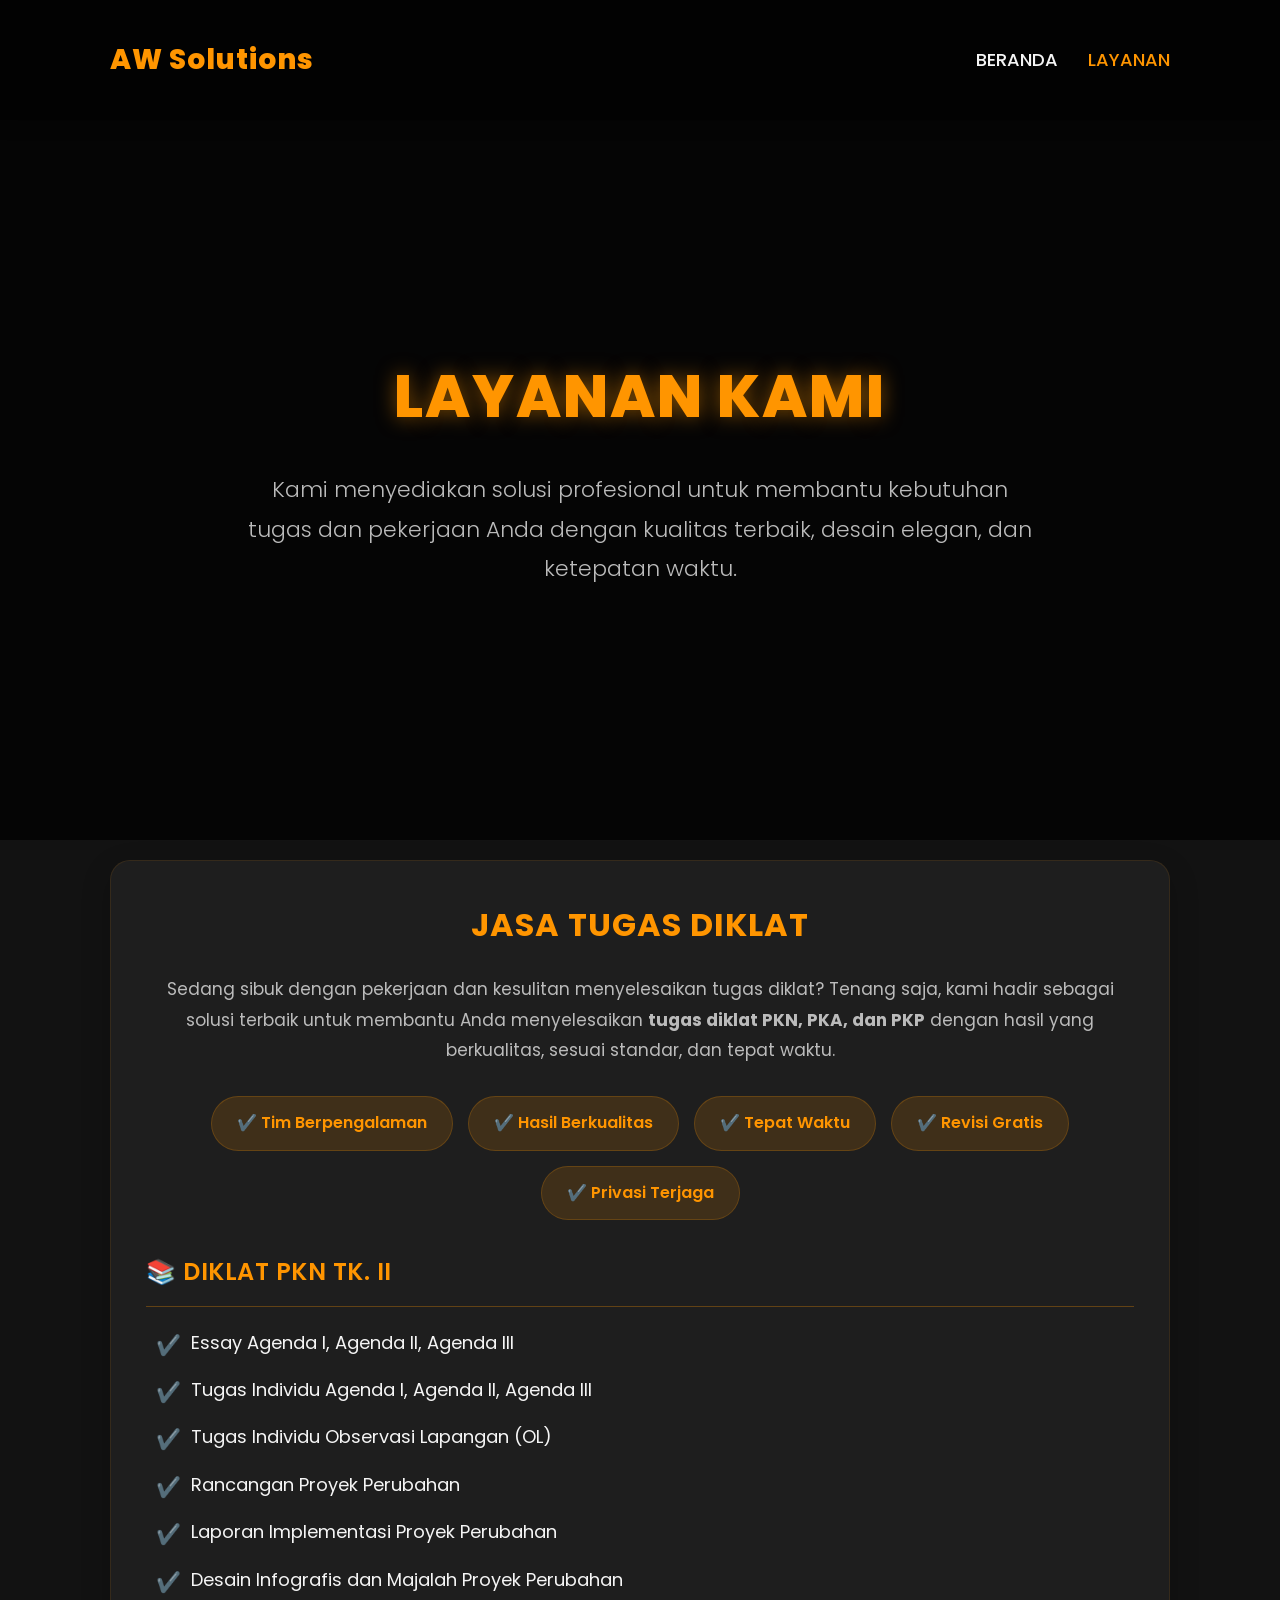
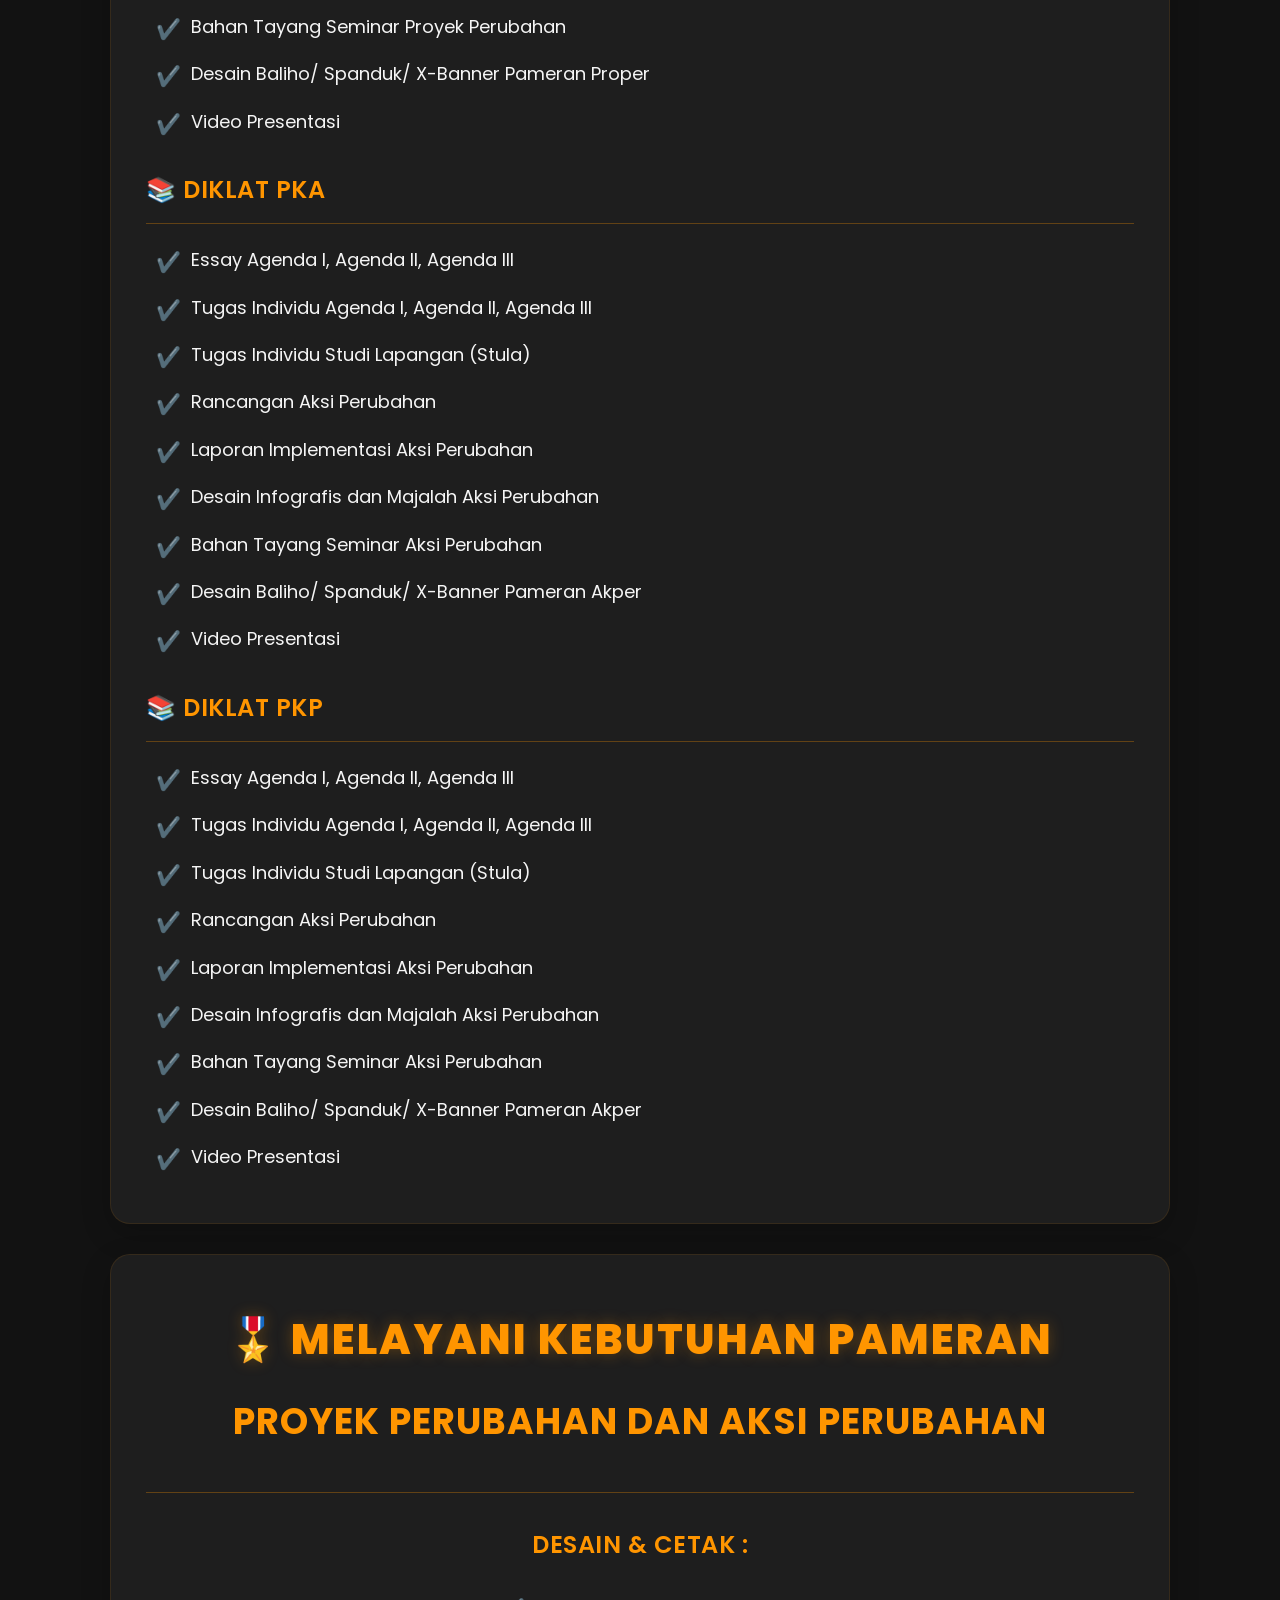
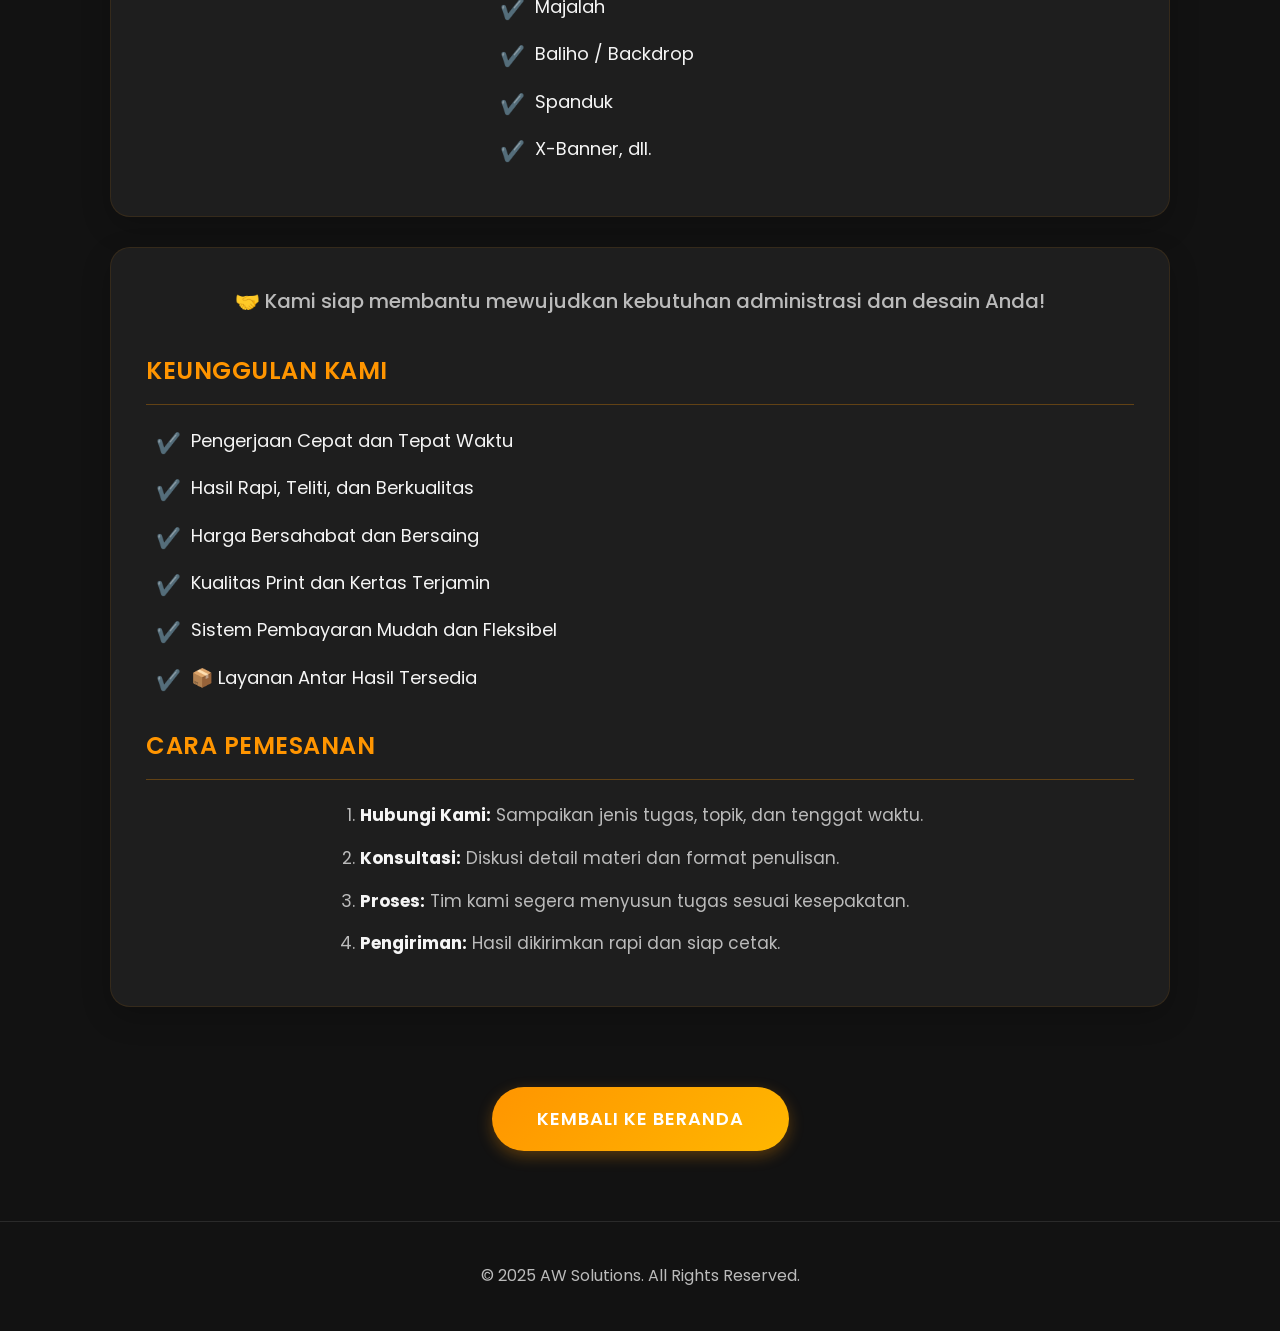
<file: jasa-tugas-diklat-pkn-pka-pkp.html>
<!DOCTYPE html>
<html lang="id">
<head>
    <meta charset="UTF-8">
    <meta name="viewport" content="width=device-width, initial-scale=1.0">
    <title>Layanan Kami - AW Solutions</title>
    <link rel="preconnect" href="https://fonts.googleapis.com">
    <link rel="preconnect" href="https://fonts.gstatic.com" crossorigin>
    <link href="https://fonts.googleapis.com/css2?family=Poppins:wght@300;400;600;700;800&display=swap" rel="stylesheet">
    <style>
        :root {
            --primary-color: #ff9500;
            --secondary-color: #ffb700;
            --bg-dark: #121212;
            --bg-card: #1e1e1e;
            --text-light: #f5f5f5;
            --text-muted: #bbbbbb;
        }
        * {
            margin: 0;
            padding: 0;
            box-sizing: border-box;
            font-family: 'Poppins', -apple-system, BlinkMacSystemFont, 'Segoe UI', Roboto, Oxygen, Ubuntu, Cantarell, 'Open Sans', 'Helvetica Neue', sans-serif;
        }
        body {
            background-color: var(--bg-dark);
            color: var(--text-light);
            line-height: 1.8;
        }
        .container {
            max-width: 1100px;
            margin: auto;
            padding: 20px;
        }
        header {
            background: rgba(0,0,0,0.85);
            padding: 15px 0;
            position: sticky;
            top: 0;
            z-index: 100;
            box-shadow: 0 4px 15px rgba(0,0,0,0.3);
        }
        .navbar {
            display: flex;
            justify-content: space-between;
            align-items: center;
        }
        .logo {
            font-size: 28px;
            font-weight: 800;
            color: var(--primary-color);
            letter-spacing: 1px;
        }
        .nav-links {
            display: flex;
            list-style: none;
        }
        .nav-links li {
            margin-left: 30px;
        }
        .nav-links a {
            color: var(--text-light);
            text-decoration: none;
            font-size: 18px;
            font-weight: 500;
            transition: color 0.3s ease;
        }
        .nav-links a:hover,
        .nav-links a.active {
            color: var(--primary-color);
        }
        .hero {
            background: url('https://images.unsplash.com/photo-1593642634367-d91a135587b5?q=80&w=2070&auto=format&fit=crop') no-repeat center center/cover;
            min-height: 80vh;
            position: relative;
            display: flex;
            align-items: center;
            text-align: center;
        }
        .hero::before {
            content: '';
            position: absolute;
            top: 0;
            left: 0;
            width: 100%;
            height: 100%;
            background: rgba(0,0,0,0.75);
        }
        .hero-content {
            position: relative;
            z-index: 2;
            width: 100%;
            padding: 20px;
        }
        .hero h1 {
            font-size: 60px;
            font-weight: 800;
            margin-bottom: 20px;
            color: var(--primary-color);
            text-shadow: 0 0 20px rgba(255, 149, 0, 0.5);
            letter-spacing: 2px;
        }
        .hero p {
            font-size: 22px;
            max-width: 800px;
            margin: 0 auto 30px;
            color: var(--text-muted);
            font-weight: 300;
        }
        .service-box {
            background: var(--bg-card);
            border-radius: 20px;
            padding: 35px;
            margin-bottom: 30px;
            border: 1px solid rgba(255,149,0,0.1);
            box-shadow: 0 10px 30px rgba(0,0,0,0.2);
            transition: transform 0.3s ease, box-shadow 0.3s ease;
        }
        .service-box:hover {
            transform: translateY(-5px);
            box-shadow: 0 15px 40px rgba(255, 149, 0, 0.1);
        }
        .service-box h3 {
            color: var(--primary-color);
            font-size: 32px;
            font-weight: 700;
            margin-bottom: 20px;
            text-align: center;
            letter-spacing: 1px;
        }
        .service-box h4 {
            color: var(--primary-color);
            font-size: 24px;
            font-weight: 600;
            margin: 30px 0 20px;
            padding-bottom: 12px;
            border-bottom: 1px solid rgba(255,149,0,0.3);
            text-transform: uppercase;
            letter-spacing: 0.5px;
        }
        .service-box p {
            font-size: 17px;
            color: var(--text-muted);
            margin-bottom: 15px;
            text-align: justify;
        }
        .service-box ul {
            list-style: none;
            padding-left: 10px;
        }
        .service-box ul li {
            font-size: 18px;
            margin-bottom: 15px;
            padding-left: 35px;
            position: relative;
            color: var(--text-light);
            font-weight: 400;
        }
        .service-box ul li::before {
            content: "✔️";
            position: absolute;
            left: 0;
            color: var(--secondary-color);
            font-size: 20px;
        }
        .features {
            display: flex;
            flex-wrap: wrap;
            gap: 15px;
            justify-content: center;
            margin: 30px 0;
        }
        .feature-tag {
            background: rgba(255,149,0,0.15);
            color: var(--primary-color);
            padding: 12px 25px;
            border-radius: 50px;
            font-weight: 600;
            font-size: 16px;
            border: 1px solid rgba(255,149,0,0.2);
        }
        .btn {
            display: inline-block;
            padding: 16px 45px;
            background: linear-gradient(135deg, var(--primary-color), var(--secondary-color));
            color: white;
            text-decoration: none;
            border-radius: 50px;
            margin-top: 40px;
            font-size: 18px;
            font-weight: 600;
            transition: all 0.3s ease;
            box-shadow: 0 5px 15px rgba(255, 149, 0, 0.3);
            text-transform: uppercase;
            letter-spacing: 1px;
        }
        .btn:hover {
            transform: scale(1.05);
            box-shadow: 0 8px 25px rgba(255, 149, 0, 0.4);
        }
        footer {
            text-align: center;
            padding: 40px 20px;
            margin-top: 50px;
            border-top: 1px solid rgba(255,255,255,0.1);
            font-size: 16px;
            color: var(--text-muted);
        }
        /* STYLE KHUSUS JUDUL PAMERAN */
        .pameran-title {
            text-align: center;
            margin-bottom: 30px;
            padding-bottom: 25px;
            border-bottom: 1px solid rgba(255,149,0,0.3);
        }
        .pameran-title .baris-utama {
            display: block;
            font-size: 42px;
            font-weight: 800;
            color: var(--primary-color);
            margin: 12px 0;
            text-shadow: 0 0 15px rgba(255, 149, 0, 0.3);
            letter-spacing: 2px;
        }
        .pameran-title .baris-kedua {
            display: block;
            font-size: 36px;
            font-weight: 700;
            color: var(--primary-color);
            margin: 12px 0;
            letter-spacing: 1px;
        }
        .pameran-title .sub-judul {
            font-size: 26px;
            margin-top: 25px;
            color: var(--primary-color);
            font-weight: 600;
        }
        ol li {
            font-size: 17px;
            margin-bottom: 12px;
            color: var(--text-muted);
        }
        ol li strong {
            color: var(--text-light);
        }
    </style>
</head>
<body>
    <header>
        <div class="container">
            <nav class="navbar">
                <div class="logo">AW Solutions</div>
                <ul class="nav-links">
                    <li><a href="index.html">BERANDA</a></li>
                    <li><a href="jasa-tugas-diklat-pkn-pka-pkp.html" class="active">LAYANAN</a></li>
                </ul>
            </nav>
        </div>
    </header>

    <section class="hero">
        <div class="container">
            <div class="hero-content">
                <h1>LAYANAN KAMI</h1>
                <p>Kami menyediakan solusi profesional untuk membantu kebutuhan tugas dan pekerjaan Anda dengan kualitas terbaik, desain elegan, dan ketepatan waktu.</p>
            </div>
        </div>
    </section>

    <div class="container">
        <section class="service-box">
            <h3>JASA TUGAS DIKLAT</h3>
            <p style="text-align:center;">Sedang sibuk dengan pekerjaan dan kesulitan menyelesaikan tugas diklat? Tenang saja, kami hadir sebagai solusi terbaik untuk membantu Anda menyelesaikan <strong>tugas diklat PKN, PKA, dan PKP</strong> dengan hasil yang berkualitas, sesuai standar, dan tepat waktu.</p>

            <div class="features">
                <div class="feature-tag">✔️ Tim Berpengalaman</div>
                <div class="feature-tag">✔️ Hasil Berkualitas</div>
                <div class="feature-tag">✔️ Tepat Waktu</div>
                <div class="feature-tag">✔️ Revisi Gratis</div>
                <div class="feature-tag">✔️ Privasi Terjaga</div>
            </div>

            <h4>📚 DIKLAT PKN TK. II</h4>
            <ul>
                <li>Essay Agenda I, Agenda II, Agenda III</li>
                <li>Tugas Individu Agenda I, Agenda II, Agenda III</li>
                <li>Tugas Individu Observasi Lapangan (OL)</li>
                <li>Rancangan Proyek Perubahan</li>
                <li>Laporan Implementasi Proyek Perubahan</li>
                <li>Desain Infografis dan Majalah Proyek Perubahan</li>
                <li>Bahan Tayang Seminar Proyek Perubahan</li>
                <li>Desain Baliho/ Spanduk/ X-Banner Pameran Proper</li>
                <li>Video Presentasi</li>
            </ul>

            <h4>📚 DIKLAT PKA</h4>
            <ul>
                <li>Essay Agenda I, Agenda II, Agenda III</li>
                <li>Tugas Individu Agenda I, Agenda II, Agenda III</li>
                <li>Tugas Individu Studi Lapangan (Stula)</li>
                <li>Rancangan Aksi Perubahan</li>
                <li>Laporan Implementasi Aksi Perubahan</li>
                <li>Desain Infografis dan Majalah Aksi Perubahan</li>
                <li>Bahan Tayang Seminar Aksi Perubahan</li>
                <li>Desain Baliho/ Spanduk/ X-Banner Pameran Akper</li>
                <li>Video Presentasi</li>
            </ul>

            <h4>📚 DIKLAT PKP</h4>
            <ul>
                <li>Essay Agenda I, Agenda II, Agenda III</li>
                <li>Tugas Individu Agenda I, Agenda II, Agenda III</li>
                <li>Tugas Individu Studi Lapangan (Stula)</li>
                <li>Rancangan Aksi Perubahan</li>
                <li>Laporan Implementasi Aksi Perubahan</li>
                <li>Desain Infografis dan Majalah Aksi Perubahan</li>
                <li>Bahan Tayang Seminar Aksi Perubahan</li>
                <li>Desain Baliho/ Spanduk/ X-Banner Pameran Akper</li>
                <li>Video Presentasi</li>
            </ul>
        </section>
        <!-- BAGIAN PAMERAN -->
        <section class="service-box">
            <div class="pameran-title">
                <span class="baris-utama">🎖️ MELAYANI KEBUTUHAN PAMERAN</span>
                <span class="baris-kedua">PROYEK PERUBAHAN DAN AKSI PERUBAHAN</span>
            </div>
            <h4 style="border: none; padding-bottom: 0; margin-bottom: 25px; text-align:center;">Desain & Cetak :</h4>
            <ul style="text-align: left; max-width: 300px; margin: 0 auto;">
                <li>Majalah</li>
                <li>Baliho / Backdrop</li>
                <li>Spanduk</li>
                <li>X-Banner, dll.</li>
            </ul>
        </section>

        <section class="service-box">
            <p style="text-align:center; font-size:20px; font-weight:500; margin-bottom:30px;">🤝 Kami siap membantu mewujudkan kebutuhan administrasi dan desain Anda!</p>

            <h4>KEUNGGULAN KAMI</h4>
            <ul>
                <li>Pengerjaan Cepat dan Tepat Waktu</li>
                <li>Hasil Rapi, Teliti, dan Berkualitas</li>
                <li>Harga Bersahabat dan Bersaing</li>
                <li>Kualitas Print dan Kertas Terjamin</li>
                <li>Sistem Pembayaran Mudah dan Fleksibel</li>
                <li>📦 Layanan Antar Hasil Tersedia</li>
            </ul>

            <h4>CARA PEMESANAN</h4>
            <ol style="max-width: 600px; margin: 0 auto; padding-left: 20px;">
                <li><strong>Hubungi Kami:</strong> Sampaikan jenis tugas, topik, dan tenggat waktu.</li>
                <li><strong>Konsultasi:</strong> Diskusi detail materi dan format penulisan.</li>
                <li><strong>Proses:</strong> Tim kami segera menyusun tugas sesuai kesepakatan.</li>
                <li><strong>Pengiriman:</strong> Hasil dikirimkan rapi dan siap cetak.</li>
            </ol>
        </section>

        <div style="text-align: center; margin-top: 40px;">
            <a href="index.html" class="btn">Kembali ke Beranda</a>
        </div>
    </div>

    <footer>
        <p>&copy; 2025 AW Solutions. All Rights Reserved.</p>
    </footer>
</body>
</html>
</file>
